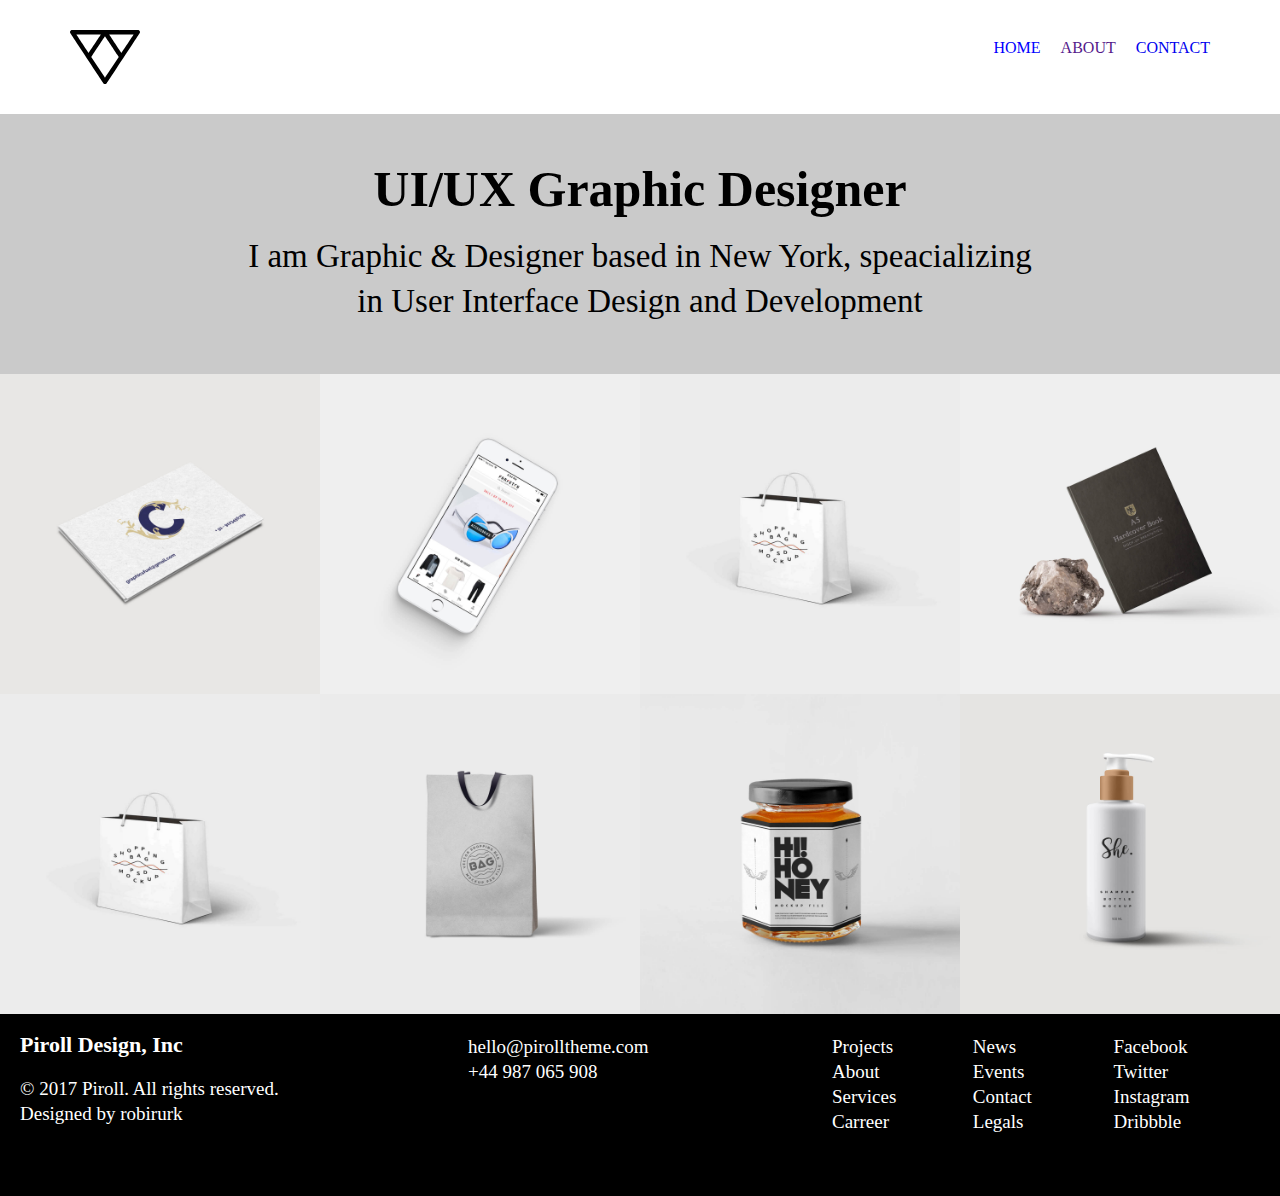
<file: index.html>
<!DOCTYPE html>
<html>
<head>
	<title>Home</title>
	<meta name="viewport" content="width=device-width, initial-scale=1.0">
	<link rel="stylesheet" type="text/css" href="css/reset.css">
	<link rel="stylesheet" type="text/css" href="css/style.css">
	<link rel="stylesheet" type="text/css" href="css/responsive.css">
</head>
<body>
	<div id="mainPage" class="clear">
<!--header-->
		<div id="header" class="clear">
			<img src="img/logo.svg" alt="logo" class="logo">
			<div class="menu">
				<ul>
					<li><a href="contact.html">contact</a></li>
					<li><a href="">about</a></li>
					<li><a href="index.html">home</a></li>
				</ul>
			</div>

			<div class="banner clear">
				<h1>UI/UX Graphic Designer</h1>
				<p>I am Graphic & Designer based in New York, speacializing in User Interface Design and Development</p>
			</div>
		</div>	

<!--mainContent-->
		<div id="mainContent" class="clear">
			<div class="imgColumn">
				<img src="img/portfolio-1.jpg" align="portfolio-1">
				<img src="img/portfolio-5.jpg" align="portfolio-4">
			</div>
			<div class="imgColumn">
				<img src="img/portfolio-2.jpg" align="portfolio-2">
				<img src="img/portfolio-6.jpg" align="portfolio-6">
			</div>
			<div class="imgColumn">
				<img src="img/portfolio-5.jpg" align="portfolio-5">
				<img src="img/portfolio-7.jpg" align="portfolio-7">
			</div>
			<div class="imgColumn">
				<img src="img/portfolio-3.jpg" align="portfolio-3">
				<img src="img/portfolio-8.jpg" align="portfolio-8">
			</div>
		</div>	

<!--footer-->
		<div id="footer" class="clear">
			<div class="txtColumn1">
				<h2>Piroll Design, Inc</h2>
				<p>	&copy 2017 Piroll. All rights reserved. Designed by robirurk</p>
			</div>
			<div class="txtColumn2">
				<p>hello@pirolltheme.com <br />
				+44 987 065 908</p>
			</div>
			<div class="txtColumn3">
				<ul>
					<li><a href="">Projects</a></li>
					<li><a href="">About</a></li>
					<li><a href="">Services</a></li>
					<li><a href="">Carreer</a></li>
				</ul>
			</div>
			<div class="txtColumn4">
				<ul>
					<li><a href="">News</a></li>
					<li><a href="">Events</a></li>
					<li><a href="">Contact</a></li>
					<li><a href="">Legals</a></li>
				</ul>
			</div>
			<div class="txtColumn5">
				<ul>
					<li><a href="">Facebook</a></li>
					<li><a href="">Twitter</a></li>
					<li><a href="">Instagram</a></li>
					<li><a href="">Dribbble</a></li>
				</ul>
			</div>
		</div>
	</div>

</body>
</html>
</file>
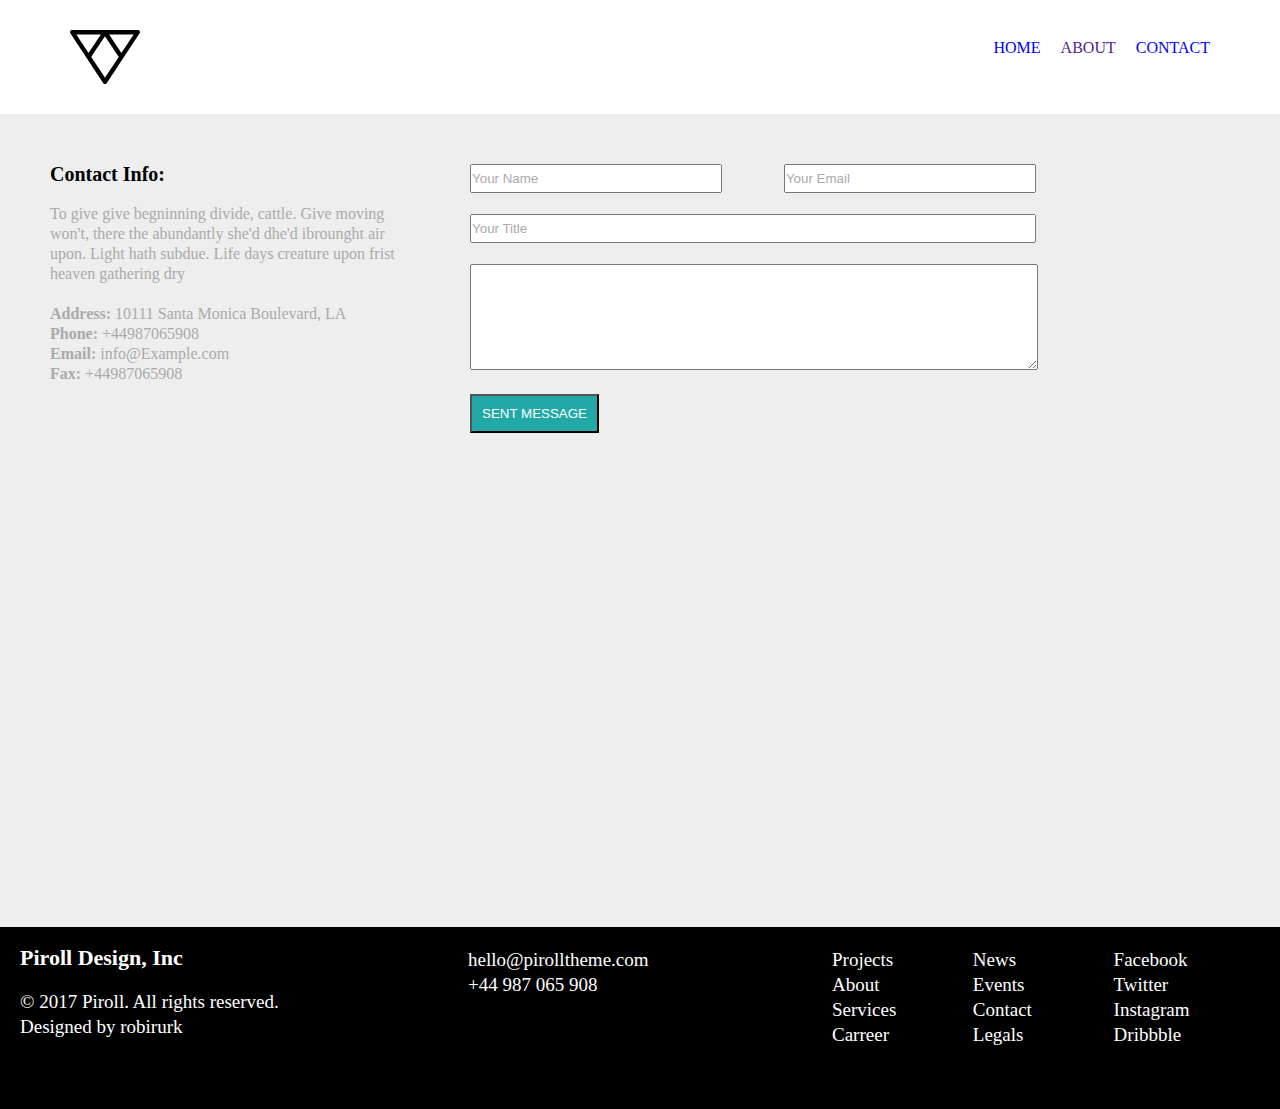
<file: contact.html>
<!DOCTYPE html>
<html>
<head>
	<title>Home</title>
	<meta name="viewport" content="width=device-width, initial-scale=1.0">
	<link rel="stylesheet" type="text/css" href="css/reset.css">
	<link rel="stylesheet" type="text/css" href="css/contact.css">
	<link rel="stylesheet" type="text/css" href="css/responsContact.css">
</head>
<body>
	<div id="mainPage" class="clear">
<!--header-->
		<div id="header" class="clear">
			<img src="img/logo.svg" alt="logo" class="logo">
			<div class="menu">
				<ul>
					<li><a href="contact.html">contact</a></li>
					<li><a href="">about</a></li>
					<li><a href="index.html">home</a></li>
				</ul>
			</div>	

<!--mainContent-->
	<div id="mainContent" class="clear">
		<div class="contactInfo">
			<h2>Contact Info:</h2>
			<p>To give give begninning divide, cattle. Give moving won't, there the abundantly she'd dhe'd ibrounght air upon. Light hath subdue. Life days creature upon frist heaven gathering dry</p>
		</div>

		<div class="formContact">
			<form>
				  <input type="text" class="name" value="Your Name">
				  <input type="text" class="email" value="Your Email">
				  <input type="text" class="title" value="Your Title">
				  <textarea class="comment"></textarea>
				  <button class="message">sent message</button>
			</form>
		</div>
		<div class="info clear">
			<p><strong>Address:</strong> 10111 Santa Monica Boulevard, LA</p>
			<p><strong>Phone:</strong> +44987065908</p>
			<p><strong>Email:</strong> info@Example.com</p>
			<p><strong>Fax:</strong> +44987065908</p>
		</div>
		<div class="map clear">
			<iframe class="googlemap" src="https://www.google.com/maps/embed?pb=!1m18!1m12!1m3!1d3724.3919559555784!2d105.80265191450454!3d21.016997286004752!2m3!1f0!2f0!3f0!3m2!1i1024!2i768!4f13.1!3m3!1m2!1s0x3135ab5e05617fff%3A0x30f7de055a81f7f8!2zTmfDtSAxNTkgUGjDoW8gxJDDoGkgTMOhbmcsIEzDoW5nIFRoxrDhu6NuZywgxJDhu5FuZyDEkGEsIEjDoCBO4buZaSwgVmnhu4d0IE5hbQ!5e0!3m2!1svi!2s!4v1521016892155" ></iframe>
		</div>
	</div>

<!--footer-->
		<div id="footer" class="clear">
			<div class="txtColumn1">
				<h2>Piroll Design, Inc</h2>
				<p>	&copy 2017 Piroll. All rights reserved. Designed by robirurk</p>
			</div>
			<div class="txtColumn2">
				<p>hello@pirolltheme.com <br />
				+44 987 065 908</p>
			</div>
			<div class="txtColumn3">
				<ul>
					<li><a href="">Projects</a></li>
					<li><a href="">About</a></li>
					<li><a href="">Services</a></li>
					<li><a href="">Carreer</a></li>
				</ul>
			</div>
			<div class="txtColumn4">
				<ul>
					<li><a href="">News</a></li>
					<li><a href="">Events</a></li>
					<li><a href="">Contact</a></li>
					<li><a href="">Legals</a></li>
				</ul>
			</div>
			<div class="txtColumn5">
				<ul>
					<li><a href="">Facebook</a></li>
					<li><a href="">Twitter</a></li>
					<li><a href="">Instagram</a></li>
					<li><a href="">Dribbble</a></li>
				</ul>
			</div>
		</div>
	</div>

</body>
</html>
</file>
<file: css/style.css>
.clear{
	clear: both;
	overflow: hidden;
}
.logo{
	width: 70px;
    padding: 30px 0px 30px 70px;
    float: left;
}
.menu{
	width: 65%;
    float: right;
}
.menu ul{
	list-style-type: none;
}
.menu ul li{
	float: right;
	padding: 40px 10px;
}
.menu ul li:first-child {
    padding-right: 70px;
}
.menu ul li a{
	text-decoration: none;
	text-transform: uppercase;
}
.menu ul li:last-child a{
	color: blue;
}
/*banner*/
.banner{
	background-color: #cacaca;
    text-align: center;
}
.banner h1{
	padding-top: 50px;
	font-size: 50px;
}
.banner p{
	font-size: 33px;
    width: 785px;
    line-height: 45px;
    padding-top:20px;
    padding-bottom: 50px;
    margin: 0 auto;
}
.imgColumn{
	width: 25%;
	float: left;
}
.imgColumn img{
	width: 100%;
	display: block;
}
#footer{
	background-color: #000000;
}
.txtColumn1{
	width: 35%;
	float: left;
	color: #ffffff;
}
.txtColumn1 h2{
	padding: 20px;
    font-size: 22px;
}
.txtColumn1 p{
	width: 260px;
	font-size: 19px;
    line-height: 25px;
    padding: 0px 0px 70px 20px;
}
.txtColumn2{
	width: 30%;
    float: left;
    font-size: 19px;
    color: #ffffff;
}
.txtColumn2 p{
	padding: 20px;
    line-height: 25px
}
.txtColumn3, .txtColumn4, .txtColumn5{
	width: 11%;
    float: left;
    font-size: 19px;
}
#footer ul{
	list-style-type: none;
}
#footer ul li:first-child{
	padding-top: 20px;
}
#footer ul li a{
	text-decoration: none;
	line-height: 25px;
	color: #ffffff;
}
</file>
<file: css/responsive.css>
/*iphone*/
@media screen and (max-width: 767px) {
	.logo{
		width: 45px;
	    padding: 10px 0px 10px 10px;
	}
	.menu{
		width: 80%;
	}
	.menu ul li:first-child {
   		padding-right: 10px;
	}
	.menu ul li {
	    float: right;
	    padding: 10px 10px;
	}
	.banner h1 {
	    padding-top: 40px;
	    font-size: 30px;
	}
	.banner p {
	    font-size: 22px;
	    width: 350px;
	    line-height: 25px;
	    padding-top: 15px;
	    padding-bottom: 40px;
	}
	.imgColumn {
   		width: 100%;
	}
	.txtColumn1, .txtColumn2{
		width: 100%;
		float: none;
		border-bottom: 1px solid #eeeeee;
	}
	.txtColumn1 h2 {
    	padding: 10px;
    }
	.txtColumn1 p {
	    width: 100%;
	    font-size: 19px;
	    line-height: 25px;
	    padding: 10px;
	    padding-top: 0px;
	}
	.txtColumn2 p {
	    padding: 10px;
	    line-height: 25px;
	}
	.txtColumn3, .txtColumn4, .txtColumn5 {
	    width: 26%;
	    padding: 10px;
	}

}

/*ipad*/
@media screen and (min-width: 768px) and (max-width: 992px) {
	.banner p {
	    font-size: 30px;
	    width: 720px;
	}
	.imgColumn {
    	width: 50%;
	}
	.txtColumn1 {
   		width: 50%;
	}
	.txtColumn1 p{
		padding-left: 20px;
		padding-bottom: 0px;
	}
    .txtColumn2 {
	    width: 48%;
		float: none;
		display: inline-block;
	}
	.txtColumn2 p{
		padding: 60px 0px 0px 60px;
	}
	.txtColumn3{
		clear: both;
	}
	.txtColumn3, .txtColumn4, .txtColumn5 {
   		width: 25%;
   		padding: 20px 0px 20px 60px;
	}
	#footer ul li:first-child {
	padding-top: 0px;
}
}
</file>
<file: css/contact.css>
.clear{
	clear: both;
	overflow: hidden;
}
.logo{
	width: 70px;
    padding: 30px 0px 30px 70px;
    float: left;
}
.menu{
	width: 65%;
    float: right;
}
.menu ul{
	list-style-type: none;
}
.menu ul li{
	float: right;
	padding: 40px 10px;
}
.menu ul li:first-child {
    padding-right: 70px;
}
.menu ul li a{
	text-decoration: none;
	text-transform: uppercase;
}
.menu ul li:first-child a{
	color: blue;
}


#mainContent{
	background-color: #EEEEEE;
	padding: 50px
}
.contactInfo{
	width: 30%;
	float: left;
}
.contactInfo h2{
	font-size: 20px;
    padding-bottom: 20px;
}
.contactInfo p{
	color: #AAAAAA;
	line-height: 20px;
	padding-bottom: 20px;
}
.info p{
	color: #AAAAAA;
	line-height: 20px;
}

.contactInfo p strong{
	color: #000000;
}
.formContact{
	width: 70%;
	float: right;
	position: relative;
}
.name{
	position: absolute;
	width: 30%;
    left: 8%;
    padding:5px 0px;
    color: #aaaaaa;
}
.email{
	position: absolute;
 	width: 30%;
    left: 46%;
    padding:5px 0px;
    color: #aaaaaa;
}
.title{
	position: absolute;
	width: 68%;
    top: 50px;
    left: 8%;
    padding:5px 0px;
    color: #aaaaaa;
}
.comment{
	position: absolute;
	top: 100px;
    width: 68%;
    height: 100px;
    left: 8%;
    color: #aaaaaa;

}
.message{
	position: absolute;
	top: 230px;
    left: 8%;
    text-transform: uppercase;
    padding: 10px;
    background-color: #21a9a7;
    color:#ffffff;
}
.googlemap{
	width: 100%;
    height: 400px;
    padding-top: 90px;
    -webkit-filter: grayscale(100%);
}
#footer{
	background-color: #000000;
}
.txtColumn1{
	width: 35%;
	float: left;
	color: #ffffff;
}
.txtColumn1 h2{
	padding: 20px;
    font-size: 22px;
}
.txtColumn1 p{
	width: 260px;
	font-size: 19px;
    line-height: 25px;
    padding: 0px 0px 70px 20px;
}
.txtColumn2{
	width: 30%;
    float: left;
    font-size: 19px;
    color: #ffffff;
}
.txtColumn2 p{
	padding: 20px;
    line-height: 25px
}
.txtColumn3, .txtColumn4, .txtColumn5{
	width: 11%;
    float: left;
    font-size: 19px;
}
#footer ul{
	list-style-type: none;
}
#footer ul li:first-child{
	padding-top: 20px;
}
#footer ul li a{
	text-decoration: none;
	line-height: 25px;
	color: #ffffff;
}
</file>
<file: css/responsContact.css>
/*iphone*/
@media screen and (max-width: 767px) {
	.logo{
		width: 45px;
	    padding: 10px 0px 10px 10px;
	}
	.menu{
		width: 80%;
	}
	.menu ul li:first-child {
   		padding-right: 10px;
	}
	.menu ul li {
	    float: right;
	    padding: 10px 10px;
	}
	#mainContent{
		padding:10px;
	}
	.contactInfo {
   		 width: 40%;
	}
	.formContact {
    	width: 60%;
	}
	.name, .email, .title, .comment, .message{
		font-size: 12px;

	}
	.title{
		top:38px;
	}
	.comment{
		top:78px;
	}
	.message{
		top: 194px;
	}
	.info{
		padding-top: 5px;
	}
	.contactInfo h2 {
		padding-bottom: 0;
	}
	.contactInfo p {
		padding: 10px 0px;
	}
	.googlemap{
		height: auto;
		padding-top: 10px;
	}

	.txtColumn1, .txtColumn2{
		width: 100%;
		float: none;
		border-bottom: 1px solid #eeeeee;
	}
	.txtColumn1 h2 {
    	padding: 10px;
    }
	.txtColumn1 p {
	    width: 100%;
	    font-size: 19px;
	    line-height: 25px;
	    padding: 10px;
	    padding-top: 0px;
	}
	.txtColumn2 p {
	    padding: 10px;
	    line-height: 25px;
	}
	.txtColumn3, .txtColumn4, .txtColumn5 {
	    width: 26%;
	    padding: 10px;
	}

}

/*ipad*/
@media screen and (min-width: 768px) and (max-width: 992px) {


	#mainContent{
		padding: 25px;
	}

	.info p {
		width: 270px;
	}
	.googlemap{
		height: 300px;
		padding-top: 20px;
	}
	.txtColumn1 {
   		width: 50%;
	}
	.txtColumn1 p{
		padding-left: 20px;
		padding-bottom: 0px;
	}
    .txtColumn2 {
	    width: 48%;
		float: none;
		display: inline-block;
	}
	.txtColumn2 p{
		padding: 60px 0px 0px 60px;
	}
	.txtColumn3{
		clear: both;
	}
	.txtColumn3, .txtColumn4, .txtColumn5 {
   		width: 25%;
   		padding: 20px 0px 20px 60px;
	}
	#footer ul li:first-child {
	padding-top: 0px;
	}
}
</file>
